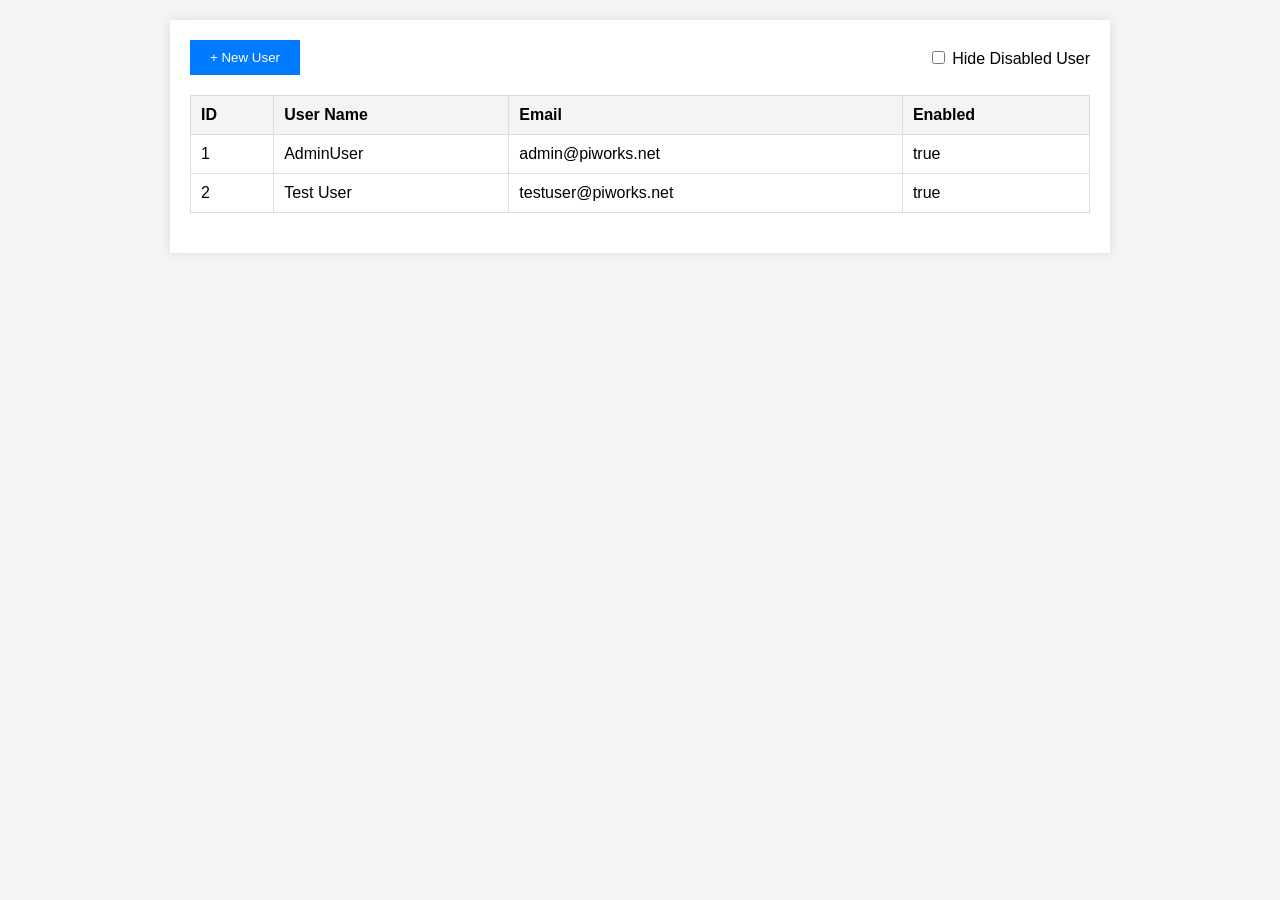
<file: index.html>
<!DOCTYPE html>
<html lang="en">
<head>
    <meta charset="UTF-8">
    <meta name="viewport" content="width=device-width, initial-scale=1.0">
    <title>User Management</title>
    <link rel="stylesheet" href="styles.css">
</head>
<body>
    <div class="container">
        <div class="header">
            <button id="newUserButton">+ New User</button>
            <label>
                <input type="checkbox" id="hideDisabledUser">
                Hide Disabled User
            </label>
        </div>
        <table id="userTable">
            <thead>
                <tr>
                    <th>ID</th>
                    <th>User Name</th>
                    <th>Email</th>
                    <th>Enabled</th>
                </tr>
            </thead>
            <tbody>
                <!-- User rows will be added here dynamically -->
            </tbody>
        </table>
        <div id="newUserForm" class="hidden">
            <h2>New User</h2>
            <form id="userForm">
                <label>
                    Username:
                    <input type="text" id="username" required>
                </label>
                <label>
                    Display Name:
                    <input type="text" id="displayName" required>
                </label>
                <label>
                    Phone:
                    <input type="text" id="phone">
                </label>
                <label>
                    Email:
                    <input type="email" id="email" required>
                </label>
                <label>
                    User Roles:
                    <select id="userRoles" required>
                        <option value="Guest">Guest</option>
                        <option value="Admin">Admin</option>
                        <option value="SuperAdmin">SuperAdmin</option>
                    </select>
                </label>
                <label>
                    Enabled:
                    <input type="checkbox" id="enabled" checked>
                </label>
                <button type="submit">Save User</button>
            </form>
        </div>
    </div>
    <script src="script.js"></script>
</body>
</html>
</file>
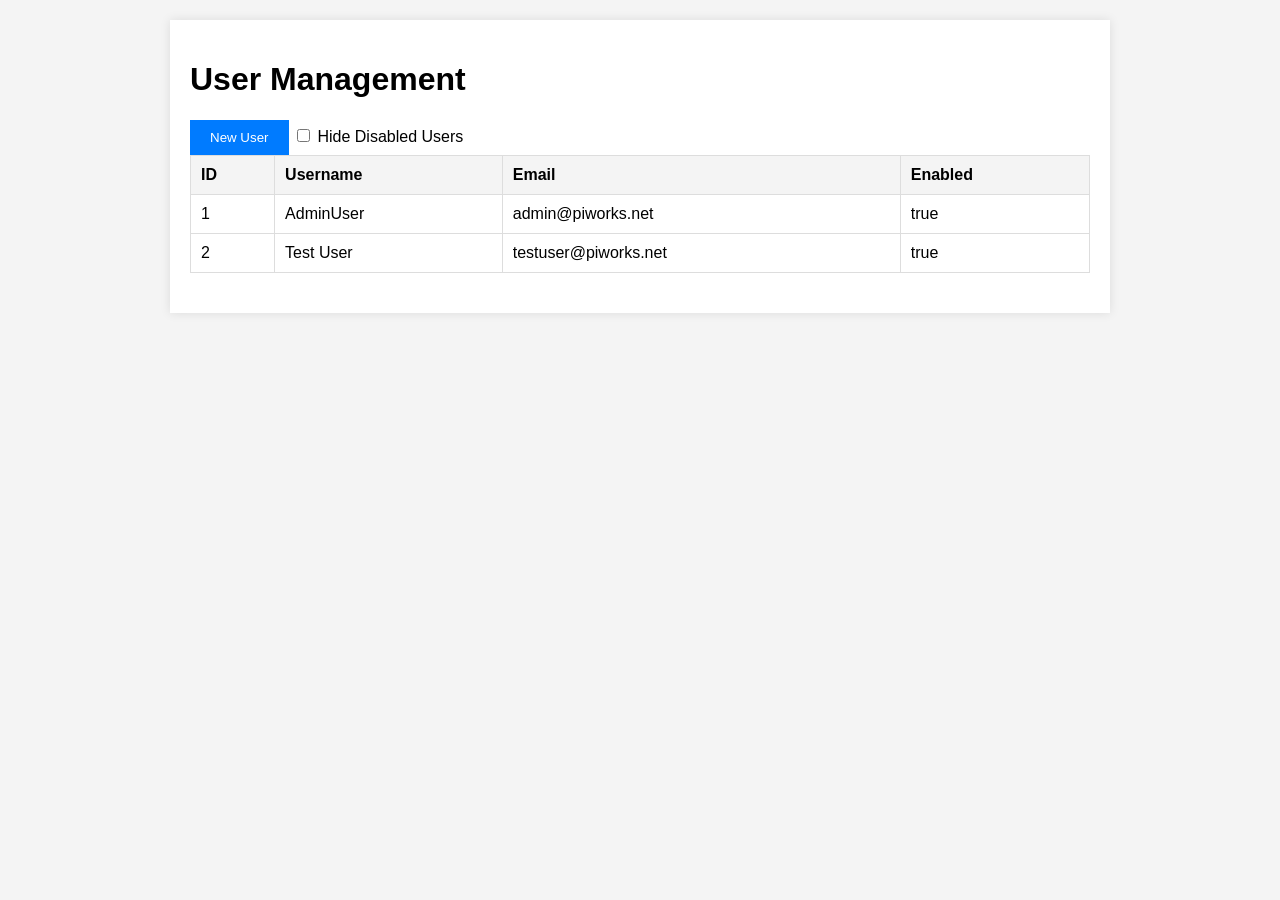
<file: cover.html>
<!DOCTYPE html>
<html lang="en">
<head>
    <meta charset="UTF-8">
    <meta name="viewport" content="width=device-width, initial-scale=1.0">
    <title>User Management</title>
    <link rel="stylesheet" href="styles.css">
</head>
<body>
    <div class="container">
        <h1>User Management</h1>
        <button id="newUserButton">New User</button>
        <label>
            <input type="checkbox" id="hideDisabledUser">
            Hide Disabled Users
        </label>
        <table id="userTable">
            <thead>
                <tr>
                    <th>ID</th>
                    <th>Username</th>
                    <th>Email</th>
                    <th>Enabled</th>
                </tr>
            </thead>
            <tbody>
                <!-- User rows will be added here dynamically -->
            </tbody>
        </table>
        <div id="pagination">
            <!-- Pagination controls will be added here dynamically -->
        </div>
        <div id="newUserForm" class="hidden">
            <h2>New User</h2>
            <form id="userForm">
                <label>
                    Username:
                    <input type="text" id="username" required>
                </label>
                <label>
                    Display Name:
                    <input type="text" id="displayName" required>
                </label>
                <label>
                    Phone:
                    <input type="text" id="phone">
                </label>
                <label>
                    Email:
                    <input type="email" id="email" required>
                </label>
                <label>
                    User Roles:
                    <select id="userRoles" required>
                        <option value="Guest">Guest</option>
                        <option value="Admin">Admin</option>
                        <option value="SuperAdmin">SuperAdmin</option>
                    </select>
                </label>
                <label>
                    Enabled:
                    <input type="checkbox" id="enabled" checked>
                </label>
                <button type="submit">Save User</button>
            </form>
        </div>
    </div>
    <script src="script.js"></script>
</body>
</html>
</file>
<file: styles.css>
body {
    font-family: Arial, sans-serif;
    background-color: #f4f4f4;
    margin: 0;
    padding: 20px;
}

.container {
    max-width: 900px;
    margin: 0 auto;
    background: #fff;
    padding: 20px;
    box-shadow: 0 0 10px rgba(0, 0, 0, 0.1);
}

.header {
    display: flex;
    justify-content: space-between;
    align-items: center;
    margin-bottom: 20px;
}

button {
    padding: 10px 20px;
    background: #007bff;
    color: #fff;
    border: none;
    cursor: pointer;
}

button:hover {
    background: #0056b3;
}

table {
    width: 100%;
    border-collapse: collapse;
    margin-bottom: 20px;
}

th, td {
    border: 1px solid #ddd;
    padding: 10px;
    text-align: left;
}

th {
    background: #f4f4f4;
    cursor: pointer;
}

.hidden {
    display: none;
}

form label {
    display: block;
    margin: 10px 0 5px;
}

form input, form select, form button {
    width: 100%;
    padding: 10px;
    margin-bottom: 10px;
}

form button {
    background: #28a745;
    color: #fff;
    border: none;
}

form button:hover {
    background: #218838;
}
</file>
